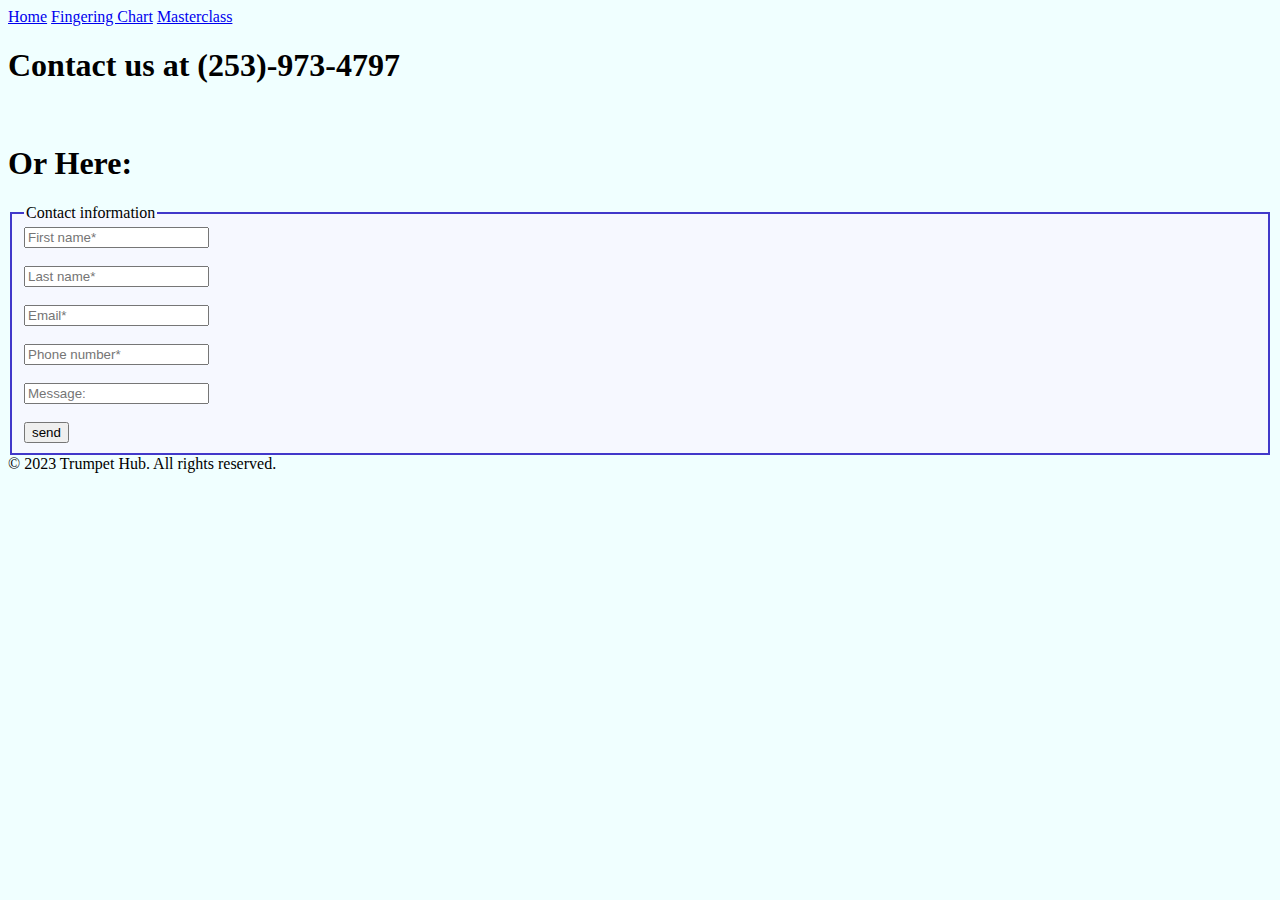
<file: contact.html>
<!DOCTYPE html>
<html>
<head>
    <title>Contact Us</title>
    <link href="style.css" rel="stylesheet" type="text/css"/>
</head>
<body style="background-color: azure;">
<div id="header">
    <a href="index.html">Home</a>
    <a href="fingering_chart.html">Fingering Chart</a>
    <a href="masterclass.html">Masterclass</a>
</div>
    <H1>Contact us at (253)-973-4797 </H1><br>
    <h1>Or Here:</h1>
    <form action="Thanks.html">
        <fieldset style="background: #f6f8ff; border: 2px solid #4238ca;">
          <legend>Contact information</legend>
          <form method="post" action="mailto:email.com?subject=subject&message=message">
          <input type="text" name="firstname" placeholder="First name*"><br /><br />
          <input type="text" name="lastname" placeholder="Last name*"><br /><br />
          <input type="text" name="email" placeholder="Email*"><br /><br />
          <input type="text" name="phone" placeholder="Phone number*"><br /><br />
          <input type="text" name="message" placeholder="Message:"><br /><br />
          <input type="submit" value="send">
        </fieldset>
      </form>
</body>
<footer>
    &copy; 2023 Trumpet Hub. All rights reserved.
</footer>
</html>
</file>
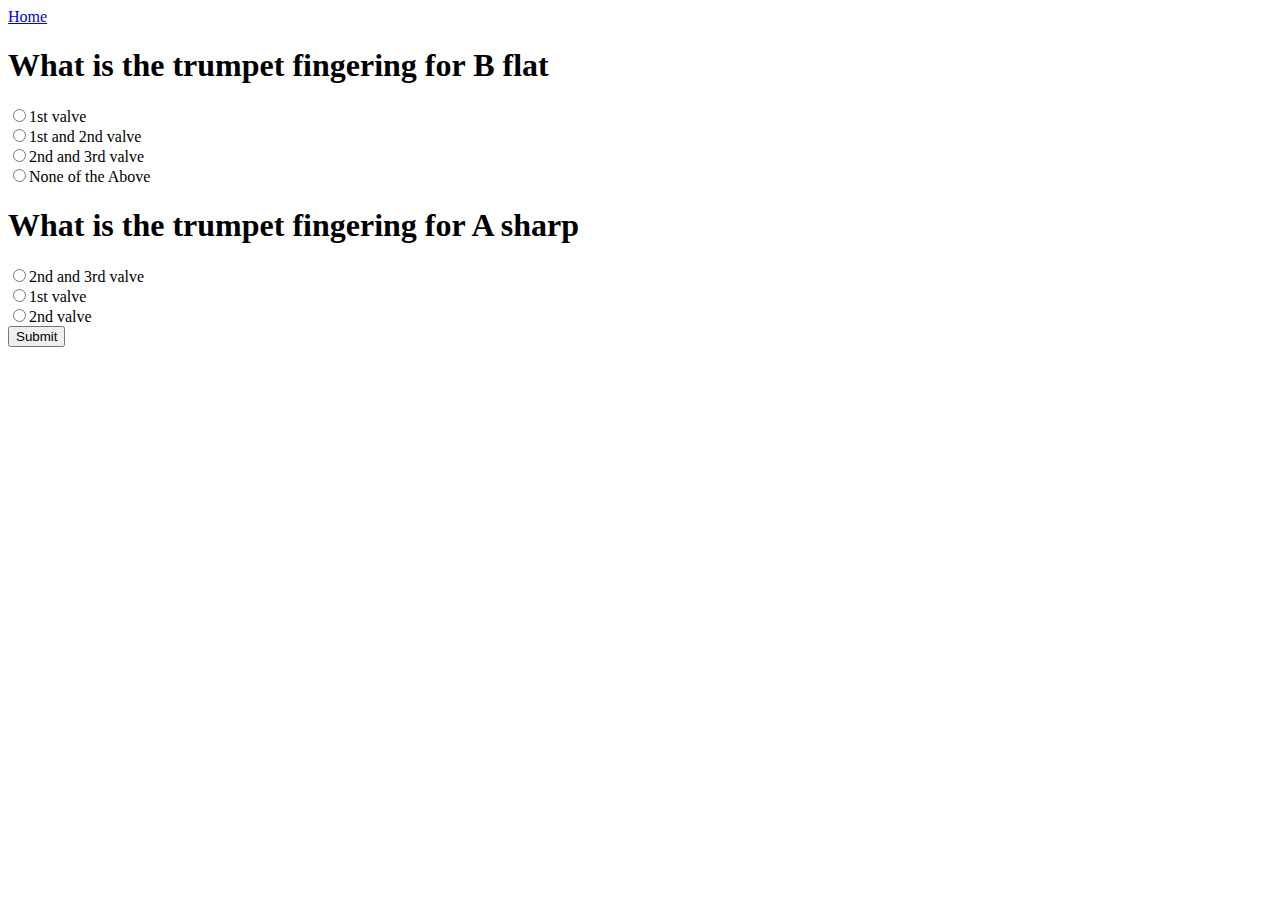
<file: quiz.html>
<!DOCTYPE html>
<html>
    <head>
        <title>Quiz</title>
    </head>
    <body>
        <a href="index.html">Home</a>

        <div id="quiz-wrapper">
            <form name="quiz" id="quiz">
                <h1>What is the trumpet fingering for B flat</h1>
                <input type="radio" name="q1" value="yes">1st valve<br>
                <input type="radio" name="q1" value="no">1st and 2nd valve<br>
                <input type="radio" name="q1" value="no">2nd and 3rd valve<br>
                <input type="radio" name="q1" value="no">None of the Above<br>
                <h1>What is the trumpet fingering for A sharp</h1>
                <input type="radio" name="q2" value="no">2nd and 3rd valve<br>
                <input type="radio" name="q2" value="yes">1st valve</br>
                <input type="radio" name="q2" value="no">2nd valve</br>
                <button type="submit" name="submit" id="submit">Submit</button>
            </form>
           
        </div>
        <script src="script.js"></script>
    </body>
</html>
</file>
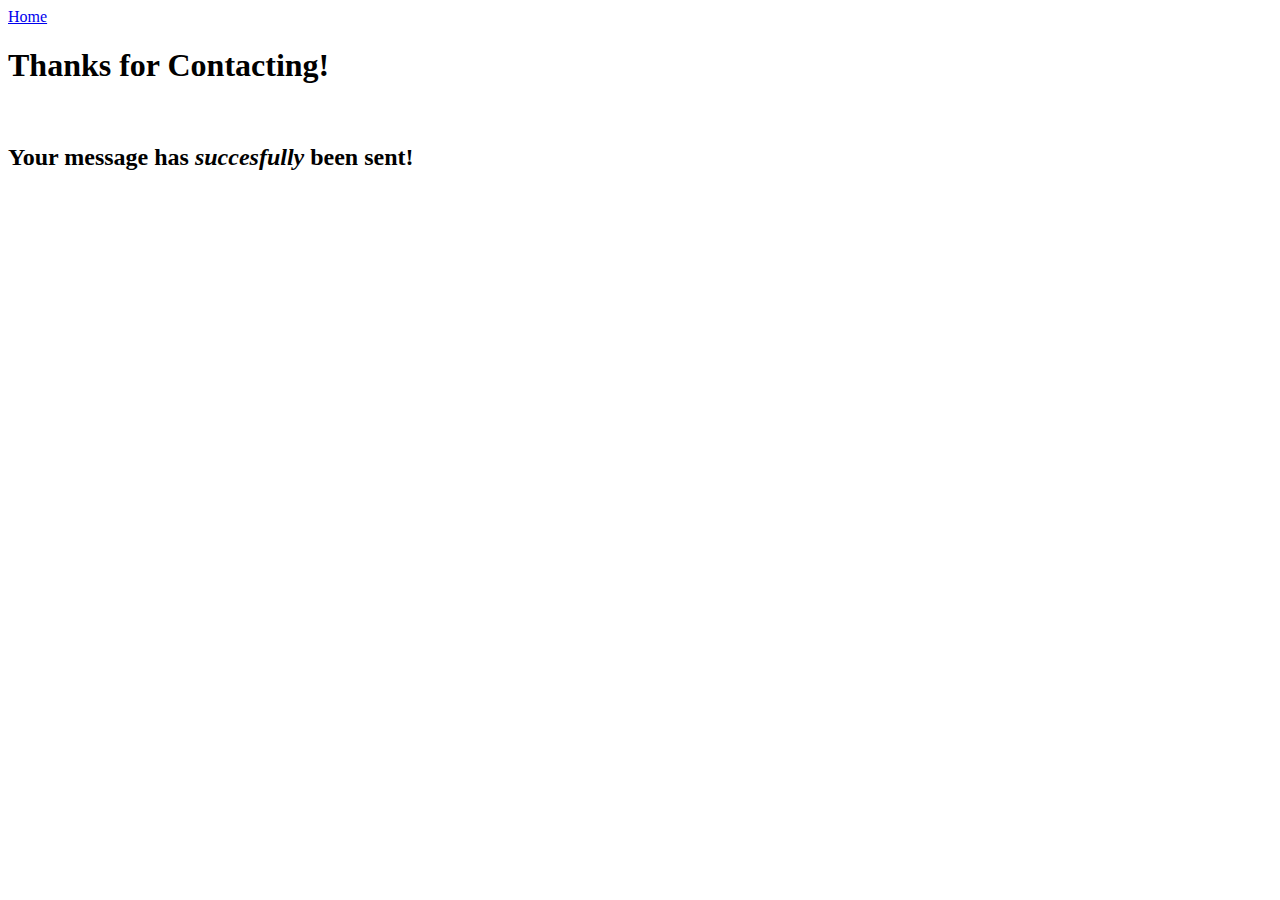
<file: Thanks.html>
<!DOCTYPE html>
<html>
    <head>
        <title>Thanks for Contacting Us!</title>
        <style>
            body {
                background-image: url('https://media.istockphoto.com/id/1370922552/vector/confetti-background-party-confetti-pieces.jpg?s=612x612&w=0&k=20&c=S03xQ4I_6lY3NXGLLkNoYzgK-giOKqQ5xWB-zvCv6cA=');
            }
        </style>
    </head>
    <body>
        <div id="header">
            <a href="index.html">Home</a>
        </div>
        <h1>Thanks for Contacting!</h1><br>
        <h2>Your message has <em>succesfully</em> been sent!</h2>
    </body>
</html>
</file>
<file: style.css>
body {
    background-color: lavender;
}
</file>
